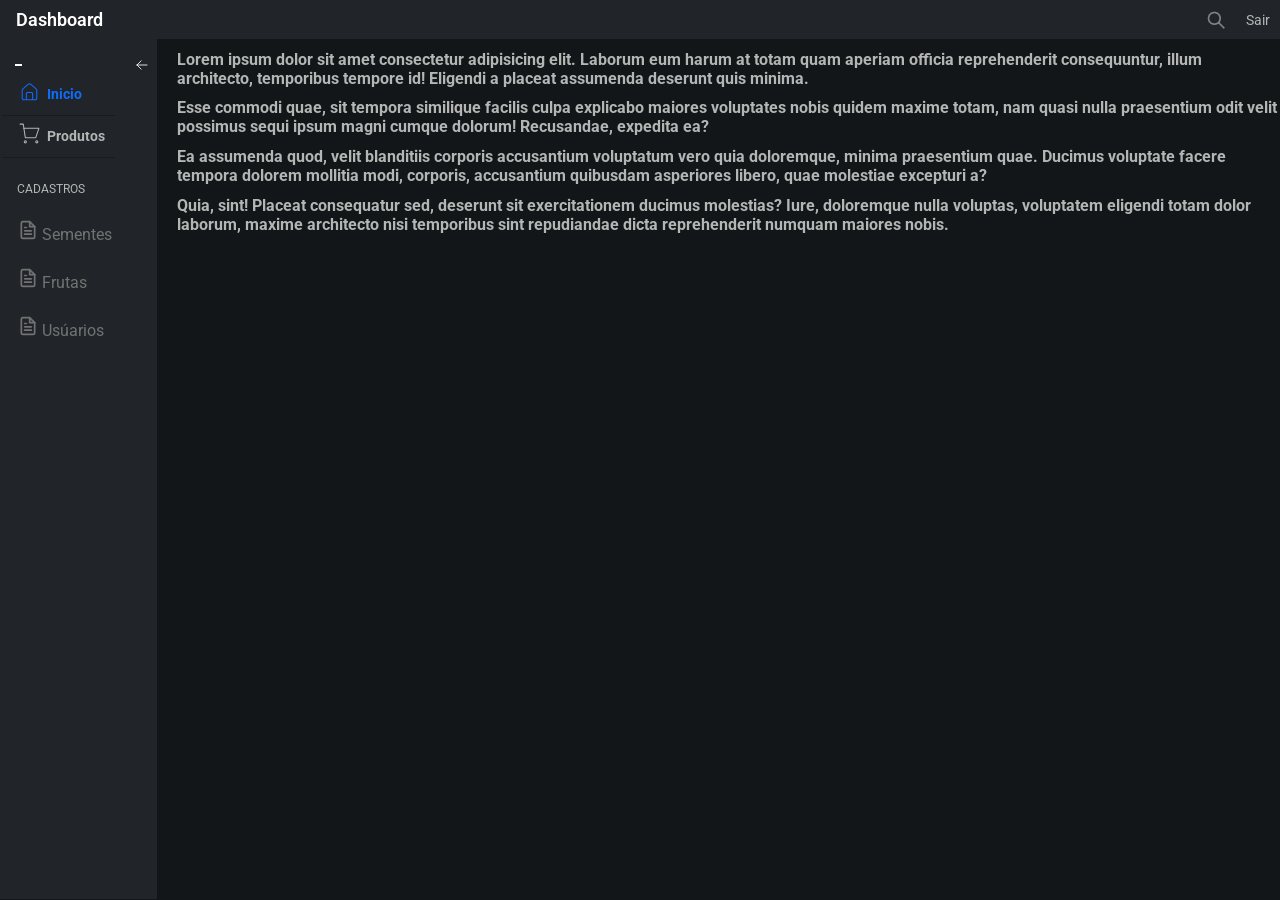
<file: Dashboard/index.html>
<!DOCTYPE html>
<?xml version="1.0" ?>
<html lang="pt-br">
<head>
  <meta charset="UTF-8">

  <title></title>

  <link rel="stylesheet" href="public/css/global.css">
  <link rel="stylesheet" href="public/css/style.css">
</head>
<body>
 
  <div class="navbar">
    <div class="nav-brand">Dashboard</div>
    <div class="nav-search">
      <input type="text" placeholder="Pesquisar">
    </div>
    <div class="nav-item nav-item3" onclick="mfunc()" >
      <div class="burger" id="linha1" style="transition: 10ms ease-in-out;"></div>
      <div class="burger" id="linha2" style="transition: .5s ease-in-out;"></div>
      <div class="burger" id="linha3" style="transition: .5s ease-in-out;"></div>
    </div>
    <div class="nav-items">
      <div class="nav-item nav-item2">
        <a href="#">Sair</a>
      </div>
      </div>
    </div>
  </div>
  <div class="content">
    <div id="sidebar" class="sidebar">
      <div class="sidebar-items">
        <div class="side-minimize" onclick="minimize()" style="cursor: pointer; height: 20px; width: 20px;">
          <div class="burger line1"></div>
        </div>
        <div class="side-close"  onclick="func2()" id="close-arrow" style="height: 20px; width: 20px;">
          <svg width="20px" height="20px" viewBox="0 0 24 24" fill="none" xmlns="http://www.w3.org/2000/svg">
            <path d="M6 12H18M18 12L13 7M18 12L13 17" stroke="#FFF" stroke-width="1" stroke-linecap="round" stroke-linejoin="round"/>
          </svg>
        </div>
        <a href="#" class="sidebar-item current-page">
          <svg class="sidebar-item-icon" width="25px" height="25px" viewBox="0 0 24 24" fill="none" xmlns="http://www.w3.org/2000/svg">
            <path d="M9 20H7C5.89543 20 5 19.1046 5 18V10.9199C5 10.336 5.25513 9.78132 5.69842 9.40136L10.6984 5.11564C11.4474 4.47366 12.5526 4.47366 13.3016 5.11564L18.3016 9.40136C18.7449 9.78132 19 10.336 19 10.9199V18C19 19.1046 18.1046 20 17 20H15M9 20V14C9 13.4477 9.44772 13 10 13H14C14.5523 13 15 13.4477 15 14V20M9 20H15" stroke="currentcolor" stroke-linecap="round" stroke-linejoin="round"/>
          </svg>
          Inicio
        </a>
        <a href="#" class="sidebar-item" >
          <svg class="sidebar-item-icon" width="25px" height="25px" viewBox="0 0 24 24" fill="none" xmlns="http://www.w3.org/2000/svg">
            <path d="M6.29977 7H21L18 16H8L6 3H3M9 20C9 20.5523 8.55228 21 8 21C7.44772 21 7 20.5523 7 20C7 19.4477 7.44772 19 8 19C8.55228 19 9 19.4477 9 20ZM20 20C20 20.5523 19.5523 21 19 21C18.4477 21 18 20.5523 18 20C18 19.4477 18.4477 19 19 19C19.5523 19 20 19.4477 20 20Z" stroke="currentcolor" stroke-width="1" stroke-linecap="round" stroke-linejoin="round"/>
          </svg>  
          Produtos
        </a>
        <div class="sidebar-subitems">
          <div class="side-sub-brand">CADASTROS</div>
          <div class="side-sub-item">
            <svg xmlns="http://www.w3.org/2000/svg" width="20" height="20" viewBox="0 0 24 24" fill="none" stroke="currentColor" stroke-width="2" stroke-linecap="round" stroke-linejoin="round" class="feather feather-file-text"><path d="M14 2H6a2 2 0 0 0-2 2v16a2 2 0 0 0 2 2h12a2 2 0 0 0 2-2V8z"></path><polyline points="14 2 14 8 20 8"></polyline><line x1="16" y1="13" x2="8" y2="13"></line><line x1="16" y1="17" x2="8" y2="17"></line><polyline points="10 9 9 9 8 9"></polyline></svg>
            Sementes
          </div>
          <div class="side-sub-item">
            <svg xmlns="http://www.w3.org/2000/svg" width="20" height="20" viewBox="0 0 24 24" fill="none" stroke="currentColor" stroke-width="2" stroke-linecap="round" stroke-linejoin="round" class="feather feather-file-text"><path d="M14 2H6a2 2 0 0 0-2 2v16a2 2 0 0 0 2 2h12a2 2 0 0 0 2-2V8z"></path><polyline points="14 2 14 8 20 8"></polyline><line x1="16" y1="13" x2="8" y2="13"></line><line x1="16" y1="17" x2="8" y2="17"></line><polyline points="10 9 9 9 8 9"></polyline></svg>
            Frutas
          </div>
          <div class="side-sub-item" onclick="title()">
            <svg xmlns="http://www.w3.org/2000/svg" width="20" height="20" viewBox="0 0 24 24" fill="none" stroke="currentColor" stroke-width="2" stroke-linecap="round" stroke-linejoin="round" class="feather feather-file-text"><path d="M14 2H6a2 2 0 0 0-2 2v16a2 2 0 0 0 2 2h12a2 2 0 0 0 2-2V8z"></path><polyline points="14 2 14 8 20 8"></polyline><line x1="16" y1="13" x2="8" y2="13"></line><line x1="16" y1="17" x2="8" y2="17"></line><polyline points="10 9 9 9 8 9"></polyline></svg>
            Usúarios
          </div>
        </div>
      </div>
    </div>

    <div class="teste" id="cont">
      <h1>Lorem ipsum dolor sit amet consectetur adipisicing elit. Laborum eum harum at totam quam aperiam officia reprehenderit consequuntur, illum architecto, temporibus tempore id! Eligendi a placeat assumenda deserunt quis minima.</h1>
      <h1>Esse commodi quae, sit tempora similique facilis culpa explicabo maiores voluptates nobis quidem maxime totam, nam quasi nulla praesentium odit velit possimus sequi ipsum magni cumque dolorum! Recusandae, expedita ea?</h1>
      <h1>Ea assumenda quod, velit blanditiis corporis accusantium voluptatum vero quia doloremque, minima praesentium quae. Ducimus voluptate facere tempora dolorem mollitia modi, corporis, accusantium quibusdam asperiores libero, quae molestiae excepturi a?</h1>
      <h1>Quia, sint! Placeat consequatur sed, deserunt sit exercitationem ducimus molestias? Iure, doloremque nulla voluptas, voluptatem eligendi totam dolor laborum, maxime architecto nisi temporibus sint repudiandae dicta reprehenderit numquam maiores nobis.</h1>
    </div>
  </div>
  <script>
    function minimize() {
      if (document.getElementById("sidebar").classList.contains("show")) {
        document.getElementById("sidebar").classList.remove("show");
        document.getElementById("sidebar").classList.toggle("hide");
        document.getElementById("cont").classList.toggle("closed");
        document.getElementById("close-arrow").classList.toggle("posi");
      } else {
        document.getElementById("sidebar").classList.toggle("hide");  
      }
      
   
    }
    function func2() {
     mfunc();
     if (document.getElementById("sidebar").classList.contains("hide")) {
      document.getElementById("sidebar").classList.remove("hide");
      
     }
    }
        function mfunc() {
            document.getElementById("sidebar").classList.toggle("show");
            document.getElementById("linha1").classList.toggle("anim1");
            document.getElementById("linha2").classList.toggle("anim2");
            document.getElementById("linha3").classList.toggle("anim3");
            document.getElementById("cont").classList.toggle("closed");
            document.getElementById("close-arrow").classList.toggle("posi");
            if (document.getElementById("sidebar").classList.contains("hide")) {
              document.getElementById("sidebar").classList.remove("hide")
              
            }
        }
    function title() {
      document.title = "produtos";
      
    }

  </script>
</body>
</html>
</file>
<file: Dashboard/public/css/global.css>
@import url("https://fonts.googleapis.com/css2?family=Roboto:wght@300&display=swap");

:root {
  --primary: #b4b5b5;
  --secondary: #727272;

  --accent: #0d6efd;

  --bg-primary: #131618;
  --bg-secondary: #212529;
  --bg-third: #191c1f;
}

*{
  box-sizing: border-box;
}

body {
  padding: 0;
  margin: 0;

  background-color: var(--bg-primary);
  box-sizing: border-box;

  font-family: "Roboto", sans-serif;

  overflow-x: hidden;
}

h1,
a,
p,
li {
  color: var(--primary);
  text-decoration: none;
}
</file>
<file: Dashboard/public/css/style.css>
.navbar {
  display: flex;
  position: relative;

  background-color: var(--bg-secondary);
  justify-content: space-evenly;
}

.navbar .nav-brand {
  color: white;
  margin: auto 0;
  margin-right: 6rem;
  margin-left: 1rem;
  font-weight: 600;
  font-size: 18px;

}

.nav-search {
  position: relative;
  display: block;
  width: 100%;
  background-color: var(--bg-secondary);
}

.nav-search input {
  position: absolute;
  width: 40px;
  padding: calc(0.75rem - 1px) 5px;
  padding-left: 35px;
  outline: none;
  border: none;
  color: white;
  background-color: var(--bg-secondary);
  border-bottom: 1px transparent solid;
  box-sizing: border-box;
  background-image: url("../imgs/lupa.png");
  background-size: 20px 20px;
  background-position: 10px 10px;
  background-repeat: no-repeat;
  transition: width 0.5s ease-in-out;
  cursor: pointer;
  right: 0;
}
.nav-search input:focus {
  width: 100%;
  background-color: var(--bg-third);
  cursor: text;
  border-color: white;
}

.nav-search input::placeholder {
  color: var(--primary);
}

.nav-items {
  display: flex;
}

.nav-items .nav-item {
  padding: 10px;

}
.nav-items .nav-item2 a{
    font-size: 14px;
    width: 100%;
  }

.content{
  position:relative;
  height: 100%;
  display: grid;
  grid-template-areas: 
  'sidebar cont cont cont'
  'sidebar cont cont cont'
  'sidebar cont cont cont';
  gap: 20px;
}
.content h1{
  font-size: 16px;
}

.sidebar{
  display: flex;
  padding-right: 40px;
  grid-area: sidebar;
  height: calc(100vh - 40px);
  justify-content: center; 
  background-color: var(--bg-secondary);
  position: relative;
  transition: .3s ease-in-out;
  width: 100%;
}


.sidebar .sidebar-items{
  display: flex;
  flex-direction: column;
  margin: 20px 0;
  width: 100%;
  padding: 15px 2px;

}

.sidebar-items .sidebar-item{
  padding: 5px 10px;
  width: 100%;
  font-size: 14px;
  font-weight: bold;
  line-height: 2.2;
  border-bottom: 1px solid var(--bg-third);
  text-align: left;
  color: var(--primary);
}

a.sidebar-item.current-page{
  color: var(--accent);


}

.sidebar-item-icon{
 color: inherit;
 float: left;
 margin: 0px 5px;
}

.sidebar-button{
  display: none;
}

.teste{
  grid-area: cont;
}

.sidebar.show{
  width: 100vw;
  display: flex;

}

.teste.closed{
  display: none;
}


.nav-item3{
  color: white;
  padding: 1px 1.5px;    
  border-radius: 50%;
 border: 1px solid white;
  font-family:mifonte;
  display: none;
  flex-direction: column;
  cursor: pointer;

}
.burger{

  width: 7px;
  height: 1.2px;
  background-color: white;
  margin: 1px 0;

}

.burger.anim1{
  transform: translateX(100px);
  background-color: rgb(255, 255, 255);
}
.burger.anim2{
  transform: rotate(405deg);
  z-index: 1;
  background-color: white;
}
.burger.anim3{
  z-index: 1;
  background-color: white;
  transform:  translateY(-3.3px) rotate(-405deg);
}

.side-close{
  position: absolute;
  right: 0.3rem;
  top: 1rem;
  
}
.side-close>svg{
  transition: .5s;
  transform: rotate(180deg);
}
.side-close:hover svg{
  transform: rotate(360deg);
}


#close-arrow.posi{
  right: 0.3rem;
  top: 1rem;
}

.side-minimize{
  justify-content: center;
  display: flex;
  align-items: center;
  position: absolute;
  top: 1rem;
  left: 0.5rem;
}


.sidebar.hide{
  transform: translateX(-130px);
}

.side-sub-brand{
  color: var(--primary);
  font-size: 12px;
  margin: 24px 0px 10px 15px;
}

.side-sub-item{
  color: var(--secondary);
  margin: 24px 0px 0px 16px;
  cursor: pointer;

}




















@media screen and (max-width: 700px){
  .navbar{
    flex-direction: column;
    flex-wrap: wrap;
  }

  .nav-search input{
    padding: calc(0.75rem - 1px) 5px;
    padding-left: 35px;
  }

 .sidebar{
  display: none;
 }

 .nav-item3{
  display: flex;
  position: absolute;
  right: 0.5rem;
  top: 0.5rem;
  cursor: pointer;
 }
}

@media screen and (min-width: 800px){
  .navbar{
    flex-direction: row;
  }
  .teste{
    display: block;
  }

  .sidebar{
    padding-right: 40px;
    grid-area: sidebar;
    height: calc(100vh - 40px);
    justify-content: center; 
    background-color: var(--bg-secondary);
  }

 

}
</file>
